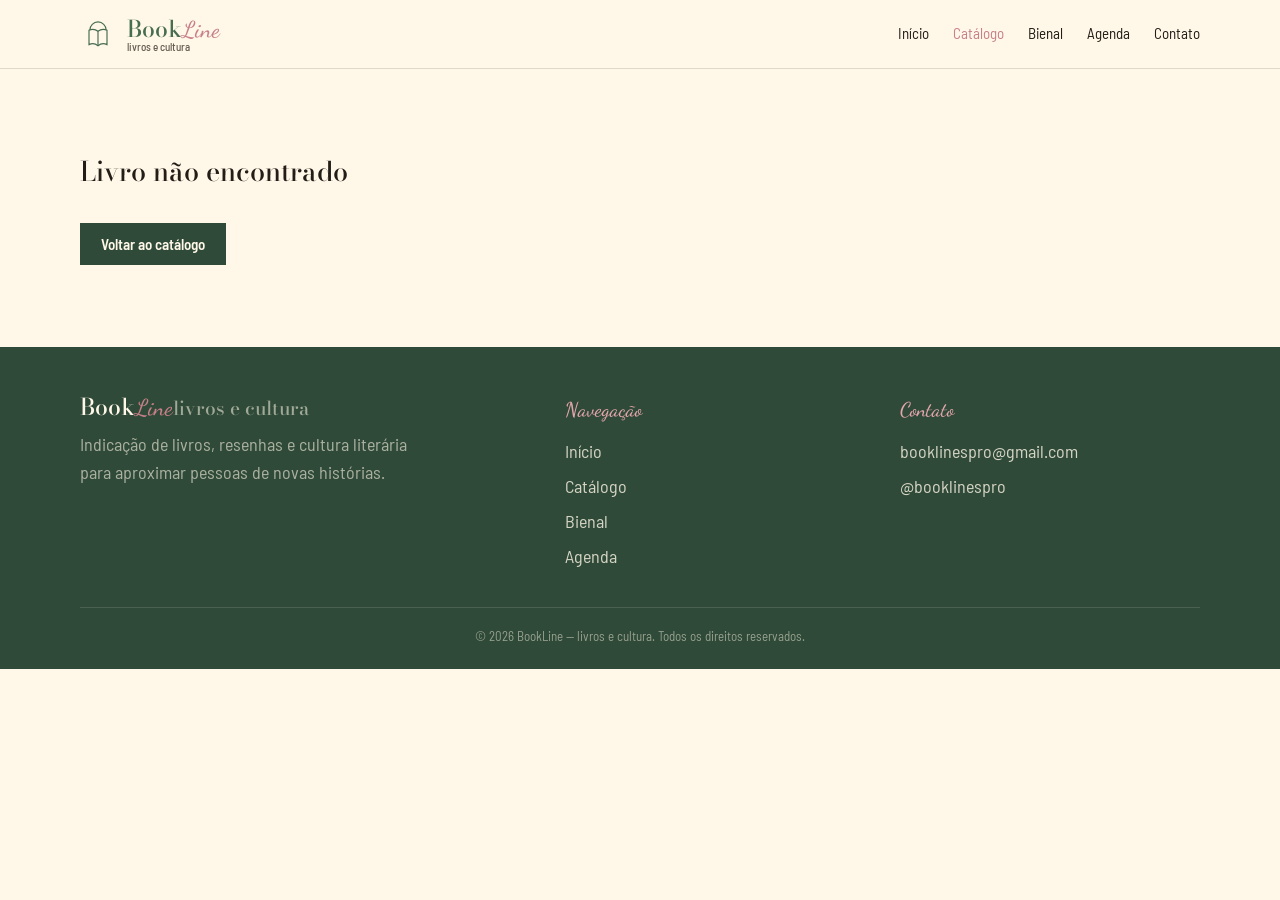
<file: livro.html>
<!doctype html><html lang="pt-BR"><head><meta charset="UTF-8"><meta name="viewport" content="width=device-width, initial-scale=1.0"><link rel="preconnect" href="https://fonts.googleapis.com"><link rel="preconnect" href="https://fonts.gstatic.com" crossorigin><link href="https://fonts.googleapis.com/css2?family=Bodoni+Moda:opsz,wght@6..96,400;6..96,500;6..96,600&family=Dancing+Script:wght@500;600;700&family=Barlow+Semi+Condensed:wght@400;500;600&display=swap" rel="stylesheet"><link rel="stylesheet" href="assets/css/style.css"><title>Livro — BookLine</title></head><body><header><div class="wrap nav"><a class="brand" href="index.html"><svg class="brand-icon" viewBox="0 0 40 40" fill="none" stroke="currentColor" stroke-width="1.3"><path d="M20 17c-3-2.4-7-2.6-10-1.2v16c3-1.4 7-1.2 10 1.2 3-2.4 7-2.6 10-1.2v-16c-3-1.4-7-1.2-10 1.2Z"/><path d="M20 17V33"/><path d="M11 15.6a9 9 0 0 1 18 0"/></svg><span class="brand-name">Book<em>Line</em><small>livros e cultura</small></span></a><ul class="nav-links" id="navLinks"><li><a href="index.html">Início</a></li><li><a href="catalogo.html" class="active">Catálogo</a></li><li><a href="bienal.html">Bienal</a></li><li><a href="index.html#agenda">Agenda</a></li><li><a href="index.html#contato">Contato</a></li></ul><button class="menu-btn" id="menuBtn" aria-label="Abrir menu">Menu</button></div></header><main id="bookPage"></main><footer><div class="wrap"><div class="footer-grid"><div><div class="brand-name" style="color:var(--cream)">Book<em>Line</em><small style="color:rgba(255,247,232,.55)">livros e cultura</small></div><p style="margin-top:12px;color:rgba(255,247,232,.6);max-width:38ch">Indicação de livros, resenhas e cultura literária para aproximar pessoas de novas histórias.</p></div><div><h4>Navegação</h4><ul><li><a href="index.html">Início</a></li><li><a href="catalogo.html">Catálogo</a></li><li><a href="bienal.html">Bienal</a></li><li><a href="index.html#agenda">Agenda</a></li></ul></div><div><h4>Contato</h4><ul><li><a href="mailto:booklinespro@gmail.com">booklinespro@gmail.com</a></li><li><a href="https://www.instagram.com/booklinespro/" target="_blank" rel="noopener">@booklinespro</a></li></ul></div></div><div class="footer-bottom">© 2026 BookLine — livros e cultura. Todos os direitos reservados.</div></div></footer><script src="assets/js/books-fixed.js"></script><script src="assets/js/base.js"></script><script src="assets/js/book.js?v=20261015-3"></script></body></html>
</file>
<file: assets/css/style.css>
:root{--cream:#FFF7E8;--cream2:#FBF0DC;--green:#476D51;--green2:#2F4A38;--pink:#E3A6AD;--pink2:#C77F89;--ink:#221D16;--muted:#655d51;--line:rgba(34,29,22,.14);--white:#fffdf8;--max:1180px;--shadow:0 18px 45px rgba(34,29,22,.08)}
*{box-sizing:border-box}html{scroll-behavior:smooth}body{margin:0;background:var(--cream);color:var(--ink);font-family:'Barlow Semi Condensed',Arial,sans-serif;font-size:18px;line-height:1.55}a{color:inherit}img{display:block;max-width:100%}h1,h2,h3,h4{font-family:'Bodoni Moda',Georgia,serif;font-weight:500;margin:0}p{margin:0}.wrap{max-width:var(--max);margin:auto;padding:0 30px}.kicker{font-family:'Dancing Script',cursive;color:var(--pink2);font-size:24px;margin-bottom:6px}.section{padding:82px 0}.section.alt{background:var(--cream2);border-block:1px solid var(--line)}.section-head{max-width:720px;margin-bottom:38px}.section-head h2{font-size:clamp(30px,4vw,43px);line-height:1.08}.section-head p:not(.kicker){margin-top:14px;color:var(--muted)}
header{position:sticky;top:0;z-index:30;background:rgba(255,247,232,.93);backdrop-filter:blur(10px);border-bottom:1px solid var(--line)}.nav{height:68px;display:flex;align-items:center;justify-content:space-between;gap:24px}.brand{text-decoration:none;display:flex;align-items:center;gap:11px}.brand-icon{width:36px;height:36px;color:var(--green)}.brand-name{font:500 23px/1 'Bodoni Moda',serif;color:var(--green)}.brand-name em{font-family:'Dancing Script',cursive;color:var(--pink2);font-style:normal}.brand small{display:block;font-size:11px;color:var(--muted);font-family:'Barlow Semi Condensed',sans-serif}.nav-links{display:flex;gap:24px;list-style:none;margin:0;padding:0;font-size:15px}.nav-links a{text-decoration:none}.nav-links a:hover,.nav-links a.active{color:var(--pink2)}.menu-btn{display:none;background:none;border:1px solid var(--line);font:inherit;padding:7px 10px}
.hero{background:var(--green);color:var(--cream);padding:88px 0}.hero-grid{display:grid;grid-template-columns:1.15fr .85fr;align-items:center;gap:58px}.hero h1{font-size:clamp(42px,6vw,65px);line-height:1.04}.hero h1 em{color:var(--pink);font-style:normal}.hero p{max-width:55ch;margin-top:22px;color:rgba(255,247,232,.82)}.hero-art{border:1px solid rgba(255,255,255,.2);min-height:340px;display:grid;place-items:center;background:rgba(255,255,255,.04)}.hero-art svg{width:58%;color:var(--pink)}.actions{display:flex;gap:12px;flex-wrap:wrap;margin-top:30px}.btn{display:inline-flex;align-items:center;justify-content:center;text-decoration:none;border:1px solid transparent;padding:11px 20px;font:600 15px 'Barlow Semi Condensed',sans-serif;cursor:pointer;background:none}.btn.primary{background:var(--pink);color:var(--ink)}.btn.primary:hover{background:var(--pink2);color:white}.btn.dark{background:var(--green2);color:var(--cream)}.btn.outline{border-color:currentColor}.btn.soft{border-color:var(--line);background:var(--white)}
.about-grid{display:grid;grid-template-columns:1.35fr .8fr;gap:55px}.about-copy p{color:var(--muted);margin-bottom:16px}.value{padding:20px 0;border-top:1px solid var(--line)}.value:first-child{border-top:0}.value h3{font-size:21px;color:var(--green);margin-bottom:6px}.value p{font-size:16px;color:var(--muted)}
.feature-grid{display:grid;grid-template-columns:repeat(3,1fr);gap:18px}.feature{border:1px solid var(--line);padding:28px;background:rgba(255,255,255,.2)}.feature h3{font-size:22px;margin-bottom:9px}.feature p{font-size:16px;color:var(--muted)}
.bienal-teaser{display:grid;grid-template-columns:1fr 1fr;gap:42px;align-items:center}.bienal-teaser .photos{display:grid;grid-template-columns:1fr 1fr;gap:10px}.bienal-teaser img{width:100%;height:330px;object-fit:cover}.bienal-teaser p{color:var(--muted);margin:14px 0}.gallery{display:grid;grid-template-columns:repeat(3,1fr);gap:12px}.gallery img{width:100%;height:280px;object-fit:cover;border:1px solid var(--line)}.essay{max-width:850px}.essay p{color:var(--muted);margin:0 0 18px}.essay-note{border-left:3px solid var(--pink2);padding:18px 22px;background:var(--cream2);margin:28px 0}
.event-card{display:grid;grid-template-columns:120px 1fr;border:1px solid var(--line);background:var(--cream2);max-width:800px}.event-date{background:var(--green);color:var(--cream);display:flex;flex-direction:column;justify-content:center;align-items:center}.event-date strong{font:500 31px 'Bodoni Moda',serif}.event-body{padding:24px}.event-body h3{font-size:23px}.event-body p{margin-top:8px;color:var(--muted)}
.auction{background:var(--green2);color:var(--cream);padding:42px;display:grid;grid-template-columns:1fr 1fr;gap:35px}.auction h3{font-size:34px}.facts{display:flex;gap:35px;margin:20px 0}.facts strong{font:500 29px 'Bodoni Moda',serif;color:var(--pink);display:block}.auction p{color:rgba(255,247,232,.78)}.auction-gallery{display:grid;grid-template-columns:repeat(3,1fr);gap:10px}.auction-gallery figure{margin:0;background:rgba(255,255,255,.05);border:1px solid rgba(255,255,255,.15)}.auction-gallery img{width:100%;height:190px;object-fit:cover}.auction-gallery figcaption{padding:9px 11px;font-size:14px;color:rgba(255,247,232,.7)}
.tech{display:grid;grid-template-columns:.7fr 1.3fr;gap:45px;padding:35px;border:1px solid var(--line)}.tech h3{font-size:30px}.tech p{color:var(--muted);margin-bottom:12px}
.page-hero{background:var(--green);color:var(--cream);padding:58px 0}.page-hero h1{font-size:clamp(38px,5vw,57px)}.page-hero p{max-width:62ch;margin-top:12px;color:rgba(255,247,232,.78)}
.catalog-tools{display:grid;grid-template-columns:1fr 240px;gap:12px;margin-bottom:18px}.input,.select,.textarea{width:100%;padding:12px 14px;border:1px solid var(--line);background:var(--white);font:inherit;color:var(--ink);outline:none}.filters{display:flex;flex-wrap:wrap;gap:8px;margin-bottom:34px}.filter{border:1px solid var(--line);background:transparent;padding:7px 15px;border-radius:999px;cursor:pointer;font:inherit;font-size:14px}.filter.active{background:var(--green);color:var(--cream);border-color:var(--green)}.catalog-grid{display:grid;grid-template-columns:repeat(4,1fr);gap:30px 22px}.book-card{display:flex;flex-direction:column;text-decoration:none;min-width:0}.cover-wrap{position:relative;aspect-ratio:2/3;overflow:hidden;background:#e7dece;box-shadow:0 12px 30px rgba(34,29,22,.08)}.cover-wrap img{width:100%;height:100%;object-fit:cover;transition:transform .25s}.book-card:hover .cover-wrap img{transform:scale(1.025)}.genre-pill{position:absolute;left:9px;bottom:9px;background:rgba(255,247,232,.92);padding:4px 9px;border-radius:999px;font-size:12px}.book-info{padding-top:13px}.book-info h3{font-size:18px;line-height:1.2}.author{font-size:14px;color:var(--muted);font-style:italic;margin-top:4px}.rating{display:flex;align-items:center;gap:7px;margin-top:8px;font-size:14px}.stars{letter-spacing:1px;color:#b46e00}.book-desc-short{font-size:14px;color:var(--muted);margin-top:7px;display:-webkit-box;-webkit-line-clamp:3;-webkit-box-orient:vertical;overflow:hidden}.empty{display:none;padding:40px;border:1px dashed var(--line);text-align:center;color:var(--muted);grid-column:1/-1}
.book-detail{display:grid;grid-template-columns:330px 1fr;gap:55px;align-items:start}.detail-cover{width:100%;box-shadow:var(--shadow)}.detail-kicker{color:var(--pink2);font-family:'Dancing Script',cursive;font-size:23px}.detail-title{font-size:clamp(35px,5vw,52px);line-height:1.04}.detail-author{font-size:19px;color:var(--muted);margin:8px 0 15px}.tags{display:flex;gap:8px;flex-wrap:wrap;margin:16px 0}.tag{border:1px solid var(--line);border-radius:999px;padding:5px 11px;font-size:13px}.detail-desc{color:var(--muted);max-width:70ch}.buy-box{margin-top:26px;padding:20px;background:var(--cream2);border:1px solid var(--line);display:flex;align-items:center;justify-content:space-between;gap:18px}.buy-box small{display:block;color:var(--muted);margin-top:4px}.reviews-layout{display:grid;grid-template-columns:1fr 360px;gap:35px}.review-list{display:flex;flex-direction:column;gap:12px}.review{border:1px solid var(--line);background:rgba(255,255,255,.25);padding:20px}.review-head{display:flex;align-items:center;justify-content:space-between;gap:12px}.review-name{font-weight:600}.review p{font-size:16px;color:var(--muted);margin-top:8px}.review.user-review{border-left:3px solid var(--pink2)}.form-card{border:1px solid var(--line);padding:24px;background:var(--cream2);position:sticky;top:90px}.form-card h3{font-size:25px;margin-bottom:8px}.form-card p{font-size:15px;color:var(--muted);margin-bottom:16px}.form-row{margin-bottom:12px}.form-row label{font-size:14px;display:block;margin-bottom:5px}.star-input{display:flex;flex-direction:row-reverse;justify-content:flex-end;gap:2px}.star-input input{display:none}.star-input label{font-size:29px;color:#c6bdb0;cursor:pointer}.star-input input:checked~label,.star-input label:hover,.star-input label:hover~label{color:#b46e00}.notice{font-size:14px;margin-top:10px;color:var(--green);display:none}
.cta{background:var(--ink);color:var(--cream);padding:60px 0;text-align:center}.cta h2{font-size:36px}.cta p{color:rgba(255,247,232,.65);margin-top:8px}.cta .actions{justify-content:center}
footer{background:var(--green2);color:rgba(255,247,232,.8);padding:48px 0 22px}.footer-grid{display:grid;grid-template-columns:1.5fr 1fr 1fr;gap:35px}.footer-grid h4{font-family:'Dancing Script',cursive;color:var(--pink);font-size:20px}.footer-grid ul{list-style:none;padding:0;margin:12px 0 0}.footer-grid li{margin:7px 0}.footer-grid a{text-decoration:none}.footer-bottom{border-top:1px solid rgba(255,255,255,.13);margin-top:30px;padding-top:18px;font-size:13px;text-align:center;color:rgba(255,247,232,.5)}
@media(max-width:900px){.hero-grid,.about-grid,.bienal-teaser,.auction,.tech,.book-detail,.reviews-layout{grid-template-columns:1fr}.hero-art{max-width:430px}.catalog-grid{grid-template-columns:repeat(3,1fr)}.gallery{grid-template-columns:repeat(2,1fr)}.form-card{position:static}.footer-grid{grid-template-columns:1fr}.bienal-teaser img{height:260px}}
@media(max-width:680px){body{font-size:17px}.wrap{padding:0 18px}.section{padding:58px 0}.nav-links{display:none;position:absolute;top:68px;left:0;right:0;background:var(--cream);padding:12px 18px;border-bottom:1px solid var(--line);flex-direction:column}.nav-links.open{display:flex}.menu-btn{display:block}.hero{padding:58px 0}.catalog-tools{grid-template-columns:1fr}.catalog-grid{grid-template-columns:repeat(2,1fr);gap:22px 12px}.gallery,.auction-gallery{grid-template-columns:1fr}.event-card{grid-template-columns:1fr}.event-date{padding:12px;flex-direction:row;gap:8px}.book-detail{gap:28px}.detail-cover{max-width:280px}.buy-box{align-items:flex-start;flex-direction:column}.feature-grid{grid-template-columns:1fr}.bienal-teaser .photos{grid-template-columns:1fr 1fr}.bienal-teaser img{height:220px}.auction{padding:28px 20px}}
.auction-text-only{grid-template-columns:1fr}.class-gallery{display:grid;grid-template-columns:repeat(3,1fr);gap:12px}.class-gallery figure{margin:0}.class-gallery img{width:100%;height:300px;object-fit:cover;border:1px solid var(--line);display:block}.class-gallery figcaption{padding:8px 2px;color:var(--muted);font-size:14px}
@media(max-width:900px){.class-gallery{grid-template-columns:repeat(2,1fr)}}
@media(max-width:680px){.class-gallery{grid-template-columns:1fr}.class-gallery img{height:280px}}
</file>
